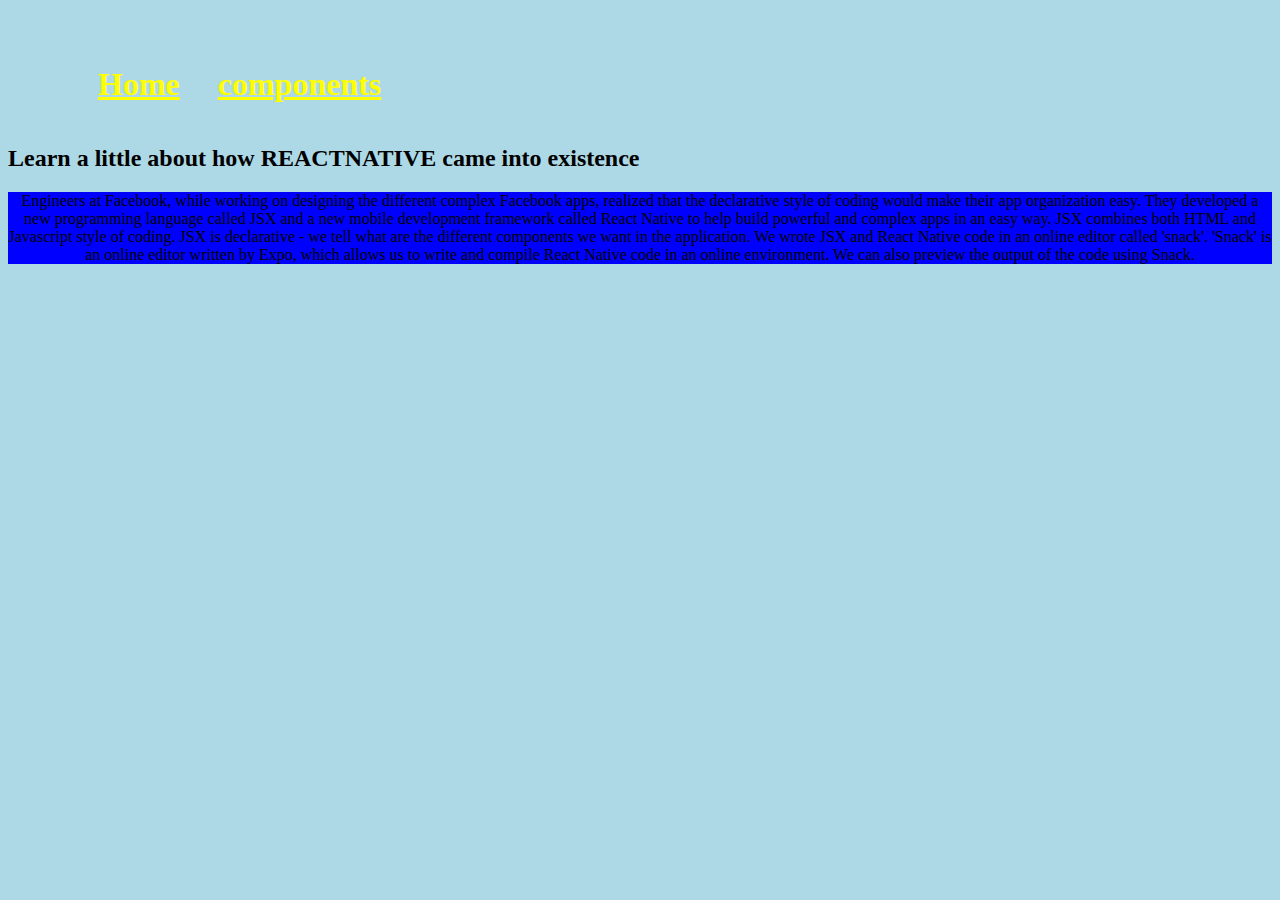
<file: index.html>
<!DOCTYPE html>
<html>
    <head>
<title>
    MY SCHOOL
</title>
<link rel="stylesheet"
type="text/css"
href="style.css"/>
    </head>
    <body>
        <div class="header">
        <h1><REACTNATIVE</h1>
    
        <div class="menu">
        <a href="index.html">Home</a>
        <a href="aboutme.html">components</a>
        <!-- <a href="events.html">Events</a>
        <a href="experiences.html">My experiences</a> -->
        </div>
    </div>
    <!-- <img src="avalon.jpg" width="1500" height="700"/> -->
        <!-- <h2>These are my games</h2>
        <p>I have made theses games by using javascript,
            the libraries I used were p5.js and matter.js and p5.play</p>
          <div class="grid">
            <div class="item">
            <a href="https://atharva2939.github.io/trex/index.html"><img src="trex.png" width=150 height=150/></a>
            <p>Trex runner game</p>
        </div>
        <div class="item">
            <a href="https://atharva2939.github.io/angrybirds/index.html"><img src="angrybirds.jpg" width=150 height=150/></a>
            <p>Angry birds game</p>
        </div>
        <div class="item">
            <a href="https://atharva2939.github.io/carracing/index.html"><img src="carracing.jpg" width=150 height=150/></a>
            <p>Car racing game</p>
        </div>
        <div class="item">
            <a href="https://studio.code.org/projects/gamelab/Wg6AwJ1uzsh_5eqg0p7di4kGeaUOHm43GVQQsBThD0s/view/"><img src="pong.jpg" width=150 height=150/></a>
            <p>Pong game</p>
        </div>
        </div> -->
        <!-- <div class="footer">
            <img src="fb.png" width=50 height=50/>
            <img src="insta.png" width=50 height=50/>
            <img src="youtube.png" width=50 height=50/>
        </div> -->

        <h2>Learn a little about how REACTNATIVE came into existence</h2>
        <div class="item">
        <p>Engineers at Facebook, while working on designing the different complex Facebook apps,
            realized that the declarative style of coding would make their app organization easy.
            They developed a new programming language called JSX and a new mobile development
            framework called React Native to help build powerful and complex apps in an easy way.
            JSX combines both HTML and Javascript style of coding. JSX is declarative - we tell what are
            the different components we want in the application.
            We wrote JSX and React Native code in an online editor called 'snack'.
            'Snack' is an online editor written by Expo, which allows us to write and compile React
            Native code in an online environment. We can also preview the output of the code using
            Snack.
            </p>
        </div>
    </body>


</html>
</file>
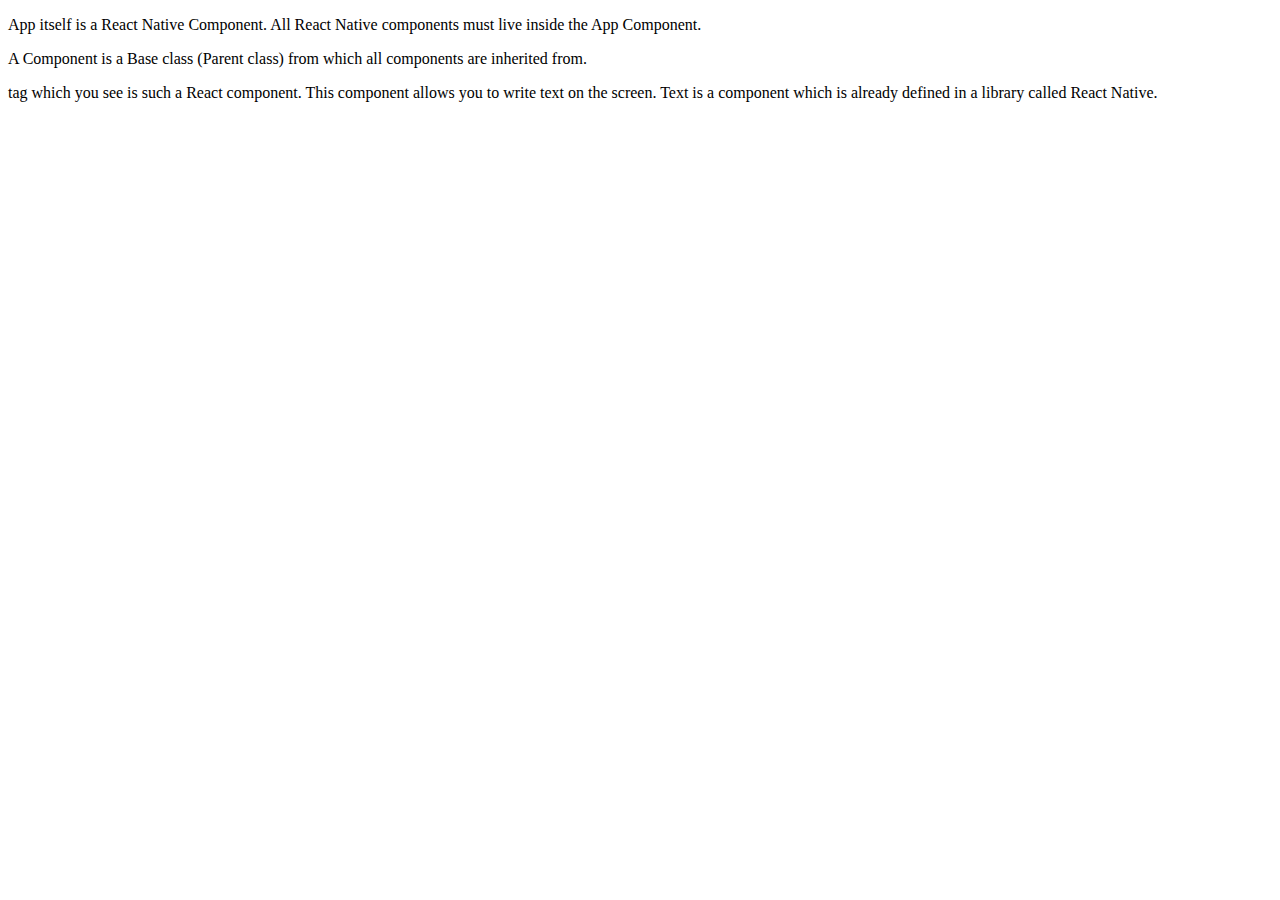
<file: aboutme.html>
<!DOCTYPE html>
<html>
    <head>
<title>
    MY SCHOOL
</title>
<style>
    h1 {
        color: aqua;
    }
    /* * {
        border: solid;
    } */
</style>
    </head>
    <body>
        <p>App itself is a React Native Component. All React Native components must live inside the
            App Component. </p>
        <p>A Component is a Base class (Parent class) from which all components are inherited from.
        </p>
        <p><Text></Text> tag which you see is such a React component. This component allows you to
            write text on the screen.
            Text is a component which is already defined in a library called React Native.
            </p>
    </body>
</html>
</file>
<file: style.css>
h1 {
    color: aqua;
}
/* * {
    border: solid;
} */
.header *{
    
    margin-left: 30px;
}
/* .item{
    position: relative;
    
}
.item p{
    position: absolute;
    top: 50%;
    left: 50%;
    transform: translate(-50%,-50%);
    opacity: 0;
    color: crimson;
}
.item:hover p{
    opacity: 1;
}
.item:hover img{
opacity:0.3;
} */
.item{
    background-color: blue;
    text-align: center;
}
.header{
    background-color:#ADD8E6;
    display:flex;
    justify-content: space-between;
   
}
.grid{
    display: flex;
    flex-wrap: wrap;
    justify-content: space-evenly;
}
.footer{
    display: flex;
    justify-content: flex-end;
}
/* .menu *{
    border: solid;
}
*/
 /* .menu li{
   
    margin-right: 30px;
    opacity: 0;
     flex-direction: row; 
     align-self: flex-end; 
 }  */

/* menu a{
    margin-left: 20px;
    font-size: large;
    padding-top: 50px;
    position: absolute;
    
     flex-wrap: nowrap; 
    
     justify-content:space-evenly; 
    } */
.menu:hover a{
    opacity: 1;
} */ 
h2{
    text-align: center;
}
body{
    background-color:#ADD8E6
    
}
a:link{
    color: yellow;
}
a:visited{
    color:blue;
}
</file>
